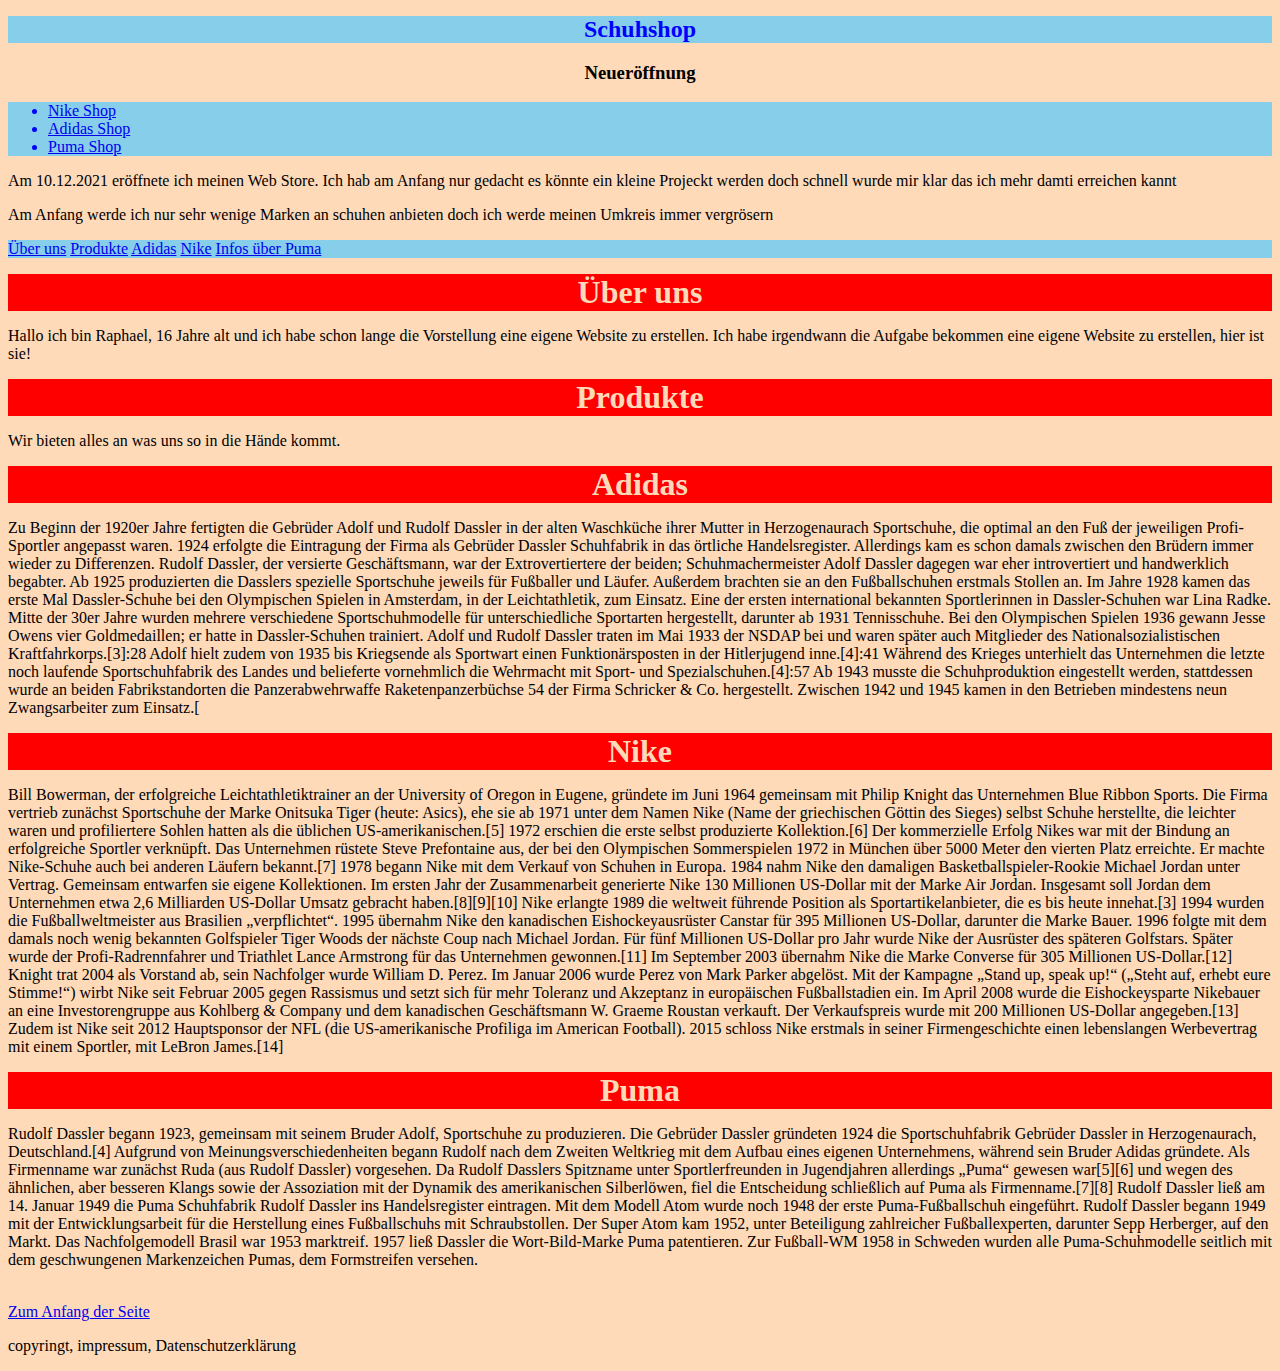
<file: index.html>
<?xml version="1.0" encoding="UTF-8"?>
<!DOCTYPE html PUBLIC "-//W3C//DTD XHTML 1.0 Transitional//EN"
"http://www.w3.org/TR/xhtml1/DTD/xhtml1-transitional.dtd">

<html xmlns="http://www.w3.org/1999/xhtml" xml:lang="en" >
<head>
    <title>Schuhshop</title>
	<link href="format/aussehen.css" rel="stylesheet">
  </head>
  <body>
    <header>
	<p id="Anfang">  </p>
	<h2> Schuhshop </h2>
	<h3> Neueröffnung </h3>
	</header>
	<nav>
		<ul>
		<li>
		<a href="daten/Nike.html">Nike Shop</a>
		</li>
		<li>
		<a href="daten/adidas.html">Adidas Shop</a>
		</li>
		<li>
		<a href="daten/puma.html">Puma Shop </a>
		</li>
		</ul>
	</nav>
	<main>
	<p>Am 10.12.2021 er&ouml;ffnete ich meinen Web Store. Ich hab am Anfang nur gedacht es k&ouml;nnte ein kleine Projeckt werden doch schnell wurde mir klar das ich mehr damti erreichen kannt </p> </p>
<p> Am Anfang werde ich nur sehr wenige Marken an schuhen anbieten doch ich werde meinen Umkreis immer vergr&ouml;sern</p>
<nav>
	<a href="#überuns">Über uns</a>
	<a href="#produkte">Produkte</a>
	<a href="#adidas">Adidas</a>
	<a href="#nike">Nike</a>
	<a href="#puma">Infos über Puma</a>
</nav>
</li>
</ul>
   <p id="überuns"> </p>
   <h1>Über uns</h1>
   <p>Hallo ich bin Raphael, 16 Jahre alt und ich habe schon lange die Vorstellung eine eigene Website zu erstellen. Ich habe irgendwann die Aufgabe bekommen eine eigene Website zu erstellen, hier ist sie!</p>
   <p id="produkte"> </p>
   <h1>Produkte</h1>
   <p>Wir bieten alles an was uns so in die Hände kommt.</p>
   <p id="adidas"> </p>
   <h1>Adidas</h1>
   <p>Zu Beginn der 1920er Jahre fertigten die Gebrüder Adolf und Rudolf Dassler in der alten Waschküche ihrer Mutter in Herzogenaurach Sportschuhe, die optimal an den Fuß der jeweiligen Profi-Sportler angepasst waren. 1924 erfolgte die Eintragung der Firma als Gebrüder Dassler Schuhfabrik in das örtliche Handelsregister. Allerdings kam es schon damals zwischen den Brüdern immer wieder zu Differenzen. Rudolf Dassler, der versierte Geschäftsmann, war der Extrovertiertere der beiden; Schuhmachermeister Adolf Dassler dagegen war eher introvertiert und handwerklich begabter.

	Ab 1925 produzierten die Dasslers spezielle Sportschuhe jeweils für Fußballer und Läufer. Außerdem brachten sie an den Fußballschuhen erstmals Stollen an. Im Jahre 1928 kamen das erste Mal Dassler-Schuhe bei den Olympischen Spielen in Amsterdam, in der Leichtathletik, zum Einsatz. Eine der ersten international bekannten Sportlerinnen in Dassler-Schuhen war Lina Radke. Mitte der 30er Jahre wurden mehrere verschiedene Sportschuhmodelle für unterschiedliche Sportarten hergestellt, darunter ab 1931 Tennisschuhe. Bei den Olympischen Spielen 1936 gewann Jesse Owens vier Goldmedaillen; er hatte in Dassler-Schuhen trainiert.
	
	Adolf und Rudolf Dassler traten im Mai 1933 der NSDAP bei und waren später auch Mitglieder des Nationalsozialistischen Kraftfahrkorps.[3]:28 Adolf hielt zudem von 1935 bis Kriegsende als Sportwart einen Funktionärsposten in der Hitlerjugend inne.[4]:41 Während des Krieges unterhielt das Unternehmen die letzte noch laufende Sportschuhfabrik des Landes und belieferte vornehmlich die Wehrmacht mit Sport- und Spezialschuhen.[4]:57 Ab 1943 musste die Schuhproduktion eingestellt werden, stattdessen wurde an beiden Fabrikstandorten die Panzerabwehrwaffe Raketenpanzerbüchse 54 der Firma Schricker & Co. hergestellt. Zwischen 1942 und 1945 kamen in den Betrieben mindestens neun Zwangsarbeiter zum Einsatz.[</p>
	<p id="nike"> </p>
	<h1>Nike</h1>
	<p>Bill Bowerman, der erfolgreiche Leichtathletiktrainer an der University of Oregon in Eugene, gründete im Juni 1964 gemeinsam mit Philip Knight das Unternehmen Blue Ribbon Sports. Die Firma vertrieb zunächst Sportschuhe der Marke Onitsuka Tiger (heute: Asics), ehe sie ab 1971 unter dem Namen Nike (Name der griechischen Göttin des Sieges) selbst Schuhe herstellte, die leichter waren und profiliertere Sohlen hatten als die üblichen US-amerikanischen.[5] 1972 erschien die erste selbst produzierte Kollektion.[6]

		Der kommerzielle Erfolg Nikes war mit der Bindung an erfolgreiche Sportler verknüpft. Das Unternehmen rüstete Steve Prefontaine aus, der bei den Olympischen Sommerspielen 1972 in München über 5000 Meter den vierten Platz erreichte. Er machte Nike-Schuhe auch bei anderen Läufern bekannt.[7] 1978 begann Nike mit dem Verkauf von Schuhen in Europa.
		
		1984 nahm Nike den damaligen Basketballspieler-Rookie Michael Jordan unter Vertrag. Gemeinsam entwarfen sie eigene Kollektionen. Im ersten Jahr der Zusammenarbeit generierte Nike 130 Millionen US-Dollar mit der Marke Air Jordan. Insgesamt soll Jordan dem Unternehmen etwa 2,6 Milliarden US-Dollar Umsatz gebracht haben.[8][9][10]
		
		Nike erlangte 1989 die weltweit führende Position als Sportartikelanbieter, die es bis heute innehat.[3]
		
		1994 wurden die Fußballweltmeister aus Brasilien „verpflichtet“. 1995 übernahm Nike den kanadischen Eishockeyausrüster Canstar für 395 Millionen US-Dollar, darunter die Marke Bauer. 1996 folgte mit dem damals noch wenig bekannten Golfspieler Tiger Woods der nächste Coup nach Michael Jordan. Für fünf Millionen US-Dollar pro Jahr wurde Nike der Ausrüster des späteren Golfstars. Später wurde der Profi-Radrennfahrer und Triathlet Lance Armstrong für das Unternehmen gewonnen.[11]
		
		Im September 2003 übernahm Nike die Marke Converse für 305 Millionen US-Dollar.[12]
		
		Knight trat 2004 als Vorstand ab, sein Nachfolger wurde William D. Perez. Im Januar 2006 wurde Perez von Mark Parker abgelöst.
		
		Mit der Kampagne „Stand up, speak up!“ („Steht auf, erhebt eure Stimme!“) wirbt Nike seit Februar 2005 gegen Rassismus und setzt sich für mehr Toleranz und Akzeptanz in europäischen Fußballstadien ein.
		
		Im April 2008 wurde die Eishockeysparte Nikebauer an eine Investorengruppe aus Kohlberg & Company und dem kanadischen Geschäftsmann W. Graeme Roustan verkauft. Der Verkaufspreis wurde mit 200 Millionen US-Dollar angegeben.[13]
		
		Zudem ist Nike seit 2012 Hauptsponsor der NFL (die US-amerikanische Profiliga im American Football).
		
		2015 schloss Nike erstmals in seiner Firmengeschichte einen lebenslangen Werbevertrag mit einem Sportler, mit LeBron James.[14]</p>
		<p id="puma"> </p>
		<h1>Puma</h1>
		<p>Rudolf Dassler begann 1923, gemeinsam mit seinem Bruder Adolf, Sportschuhe zu produzieren. Die Gebrüder Dassler gründeten 1924 die Sportschuhfabrik Gebrüder Dassler in Herzogenaurach, Deutschland.[4] Aufgrund von Meinungsverschiedenheiten begann Rudolf nach dem Zweiten Weltkrieg mit dem Aufbau eines eigenen Unternehmens, während sein Bruder Adidas gründete. Als Firmenname war zunächst Ruda (aus Rudolf Dassler) vorgesehen. Da Rudolf Dasslers Spitzname unter Sportlerfreunden in Jugendjahren allerdings „Puma“ gewesen war[5][6] und wegen des ähnlichen, aber besseren Klangs sowie der Assoziation mit der Dynamik des amerikanischen Silberlöwen, fiel die Entscheidung schließlich auf Puma als Firmenname.[7][8] Rudolf Dassler ließ am 14. Januar 1949 die Puma Schuhfabrik Rudolf Dassler ins Handelsregister eintragen.

			Mit dem Modell Atom wurde noch 1948 der erste Puma-Fußballschuh eingeführt. Rudolf Dassler begann 1949 mit der Entwicklungsarbeit für die Herstellung eines Fußballschuhs mit Schraubstollen. Der Super Atom kam 1952, unter Beteiligung zahlreicher Fußballexperten, darunter Sepp Herberger, auf den Markt. Das Nachfolgemodell Brasil war 1953 marktreif. 1957 ließ Dassler die Wort-Bild-Marke Puma patentieren. Zur Fußball-WM 1958 in Schweden wurden alle Puma-Schuhmodelle seitlich mit dem geschwungenen Markenzeichen Pumas, dem Formstreifen versehen.</p>

</main>
<footer>
	<br>
	<a href="#Anfang"> Zum Anfang der Seite</a>
	<p>copyringt, impressum, Datenschutzerklärung</p>
	</footer>
  </body>
</html>
</file>
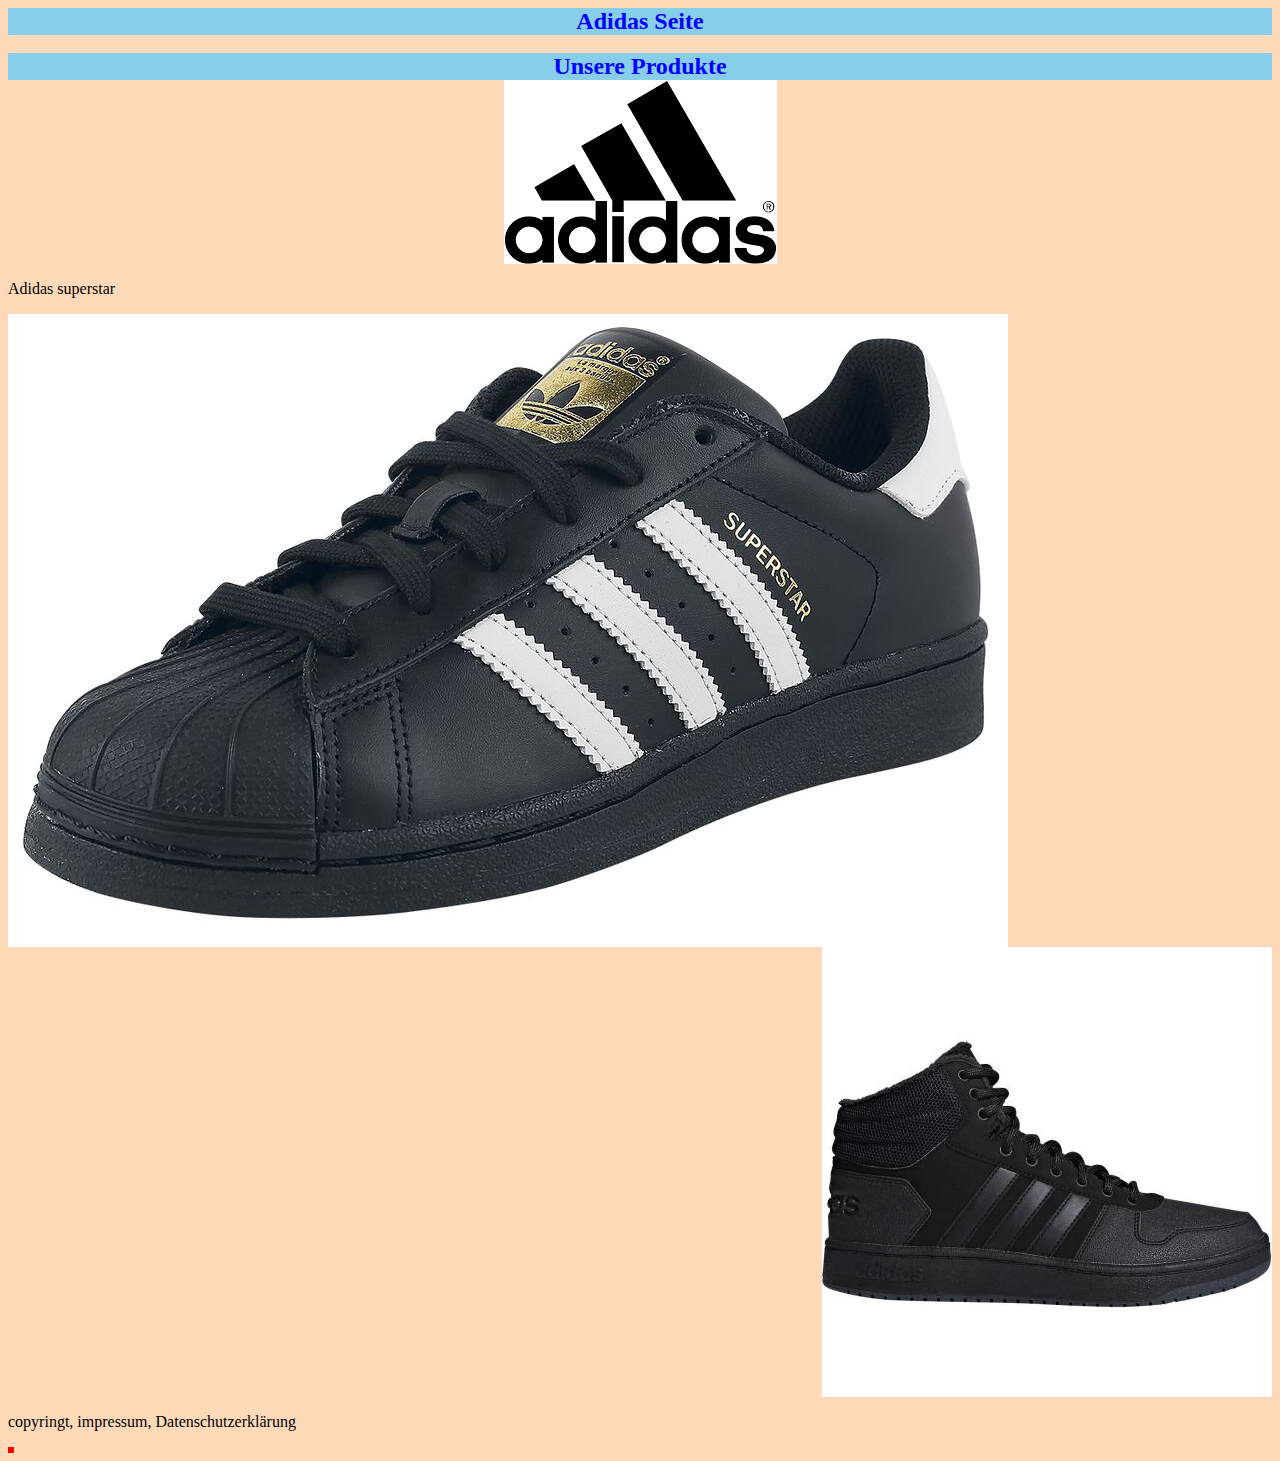
<file: daten/adidas.html>
<?xml version="1.0" encoding="UTF-8"?>
<!DOCTYPE html PUBLIC "-//W3C//DTD XHTML 1.0 Transitional//EN"
"http://www.w3.org/TR/xhtml1/DTD/xhtml1-transitional.dtd">

<html xmlns="http://www.w3.org/1999/xhtml" xml:lang="en" >
<head>
    <title>Impressum</title>
	<link href="../format/aussehen.css" rel="stylesheet">
  </head>
  <body>
    <header>
	<h2> Adidas Seite</h2>
	</header>
	<main>
	<br>
   <h2>Unsere Produkte </h2>
   <div class="mittig">
	<img src="browser/bilder/adidaszeichen.png">
	</div>
	<table>
		<p>Adidas superstar</p>
		<div class="links">
		<img src="browser/bilder/Superstar.jpg">
		</div>
		<div class= "rechts">
		<img src="browser/bilder/hoops.jpg">
		</div>
	</main>
	<footer>
	<p>copyringt, impressum, Datenschutzerklärung</p>
	</footer>
  </body>
</html>
</file>
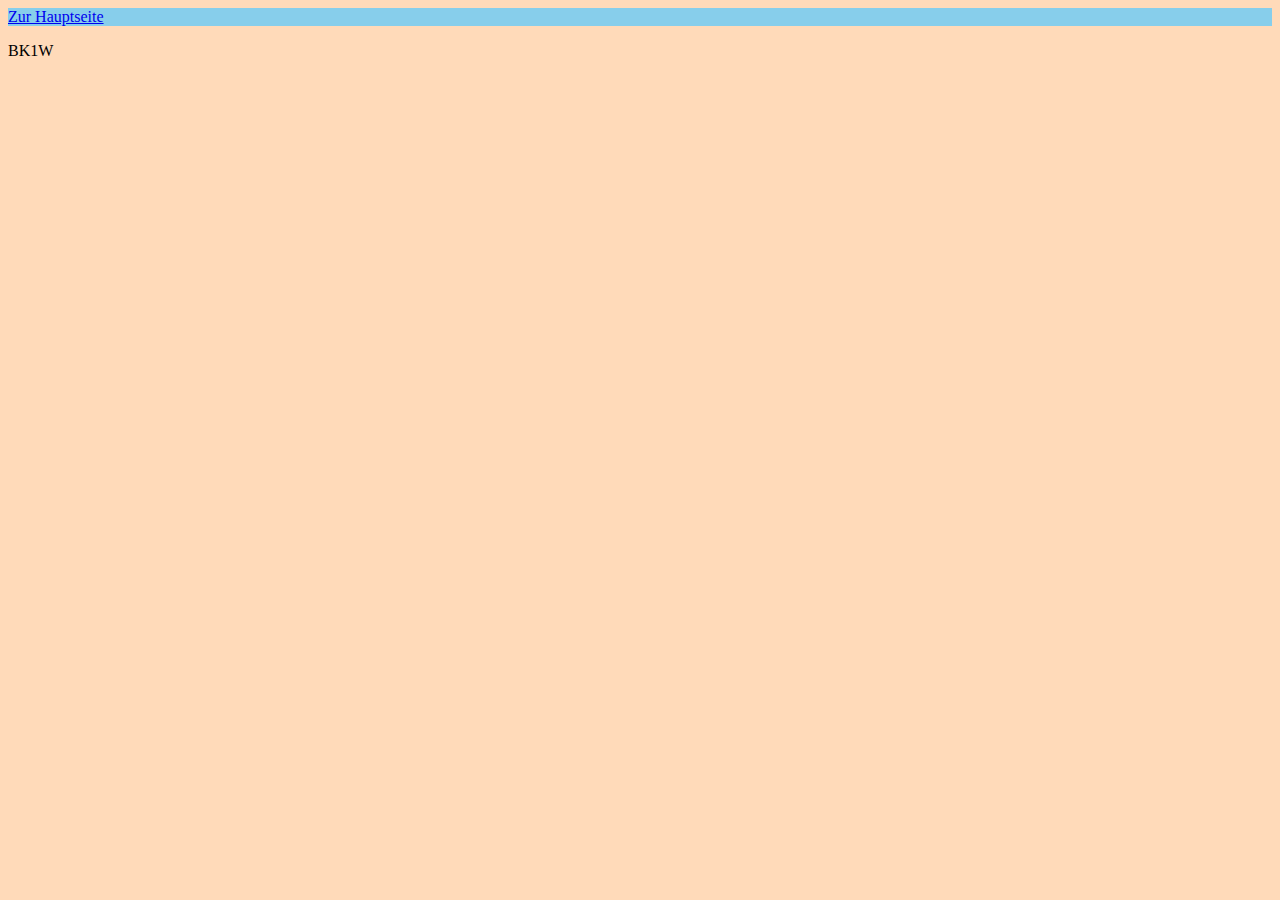
<file: daten/Nike.html>
<?xml version="1.0" encoding="UTF-8"?>
<!DOCTYPE html PUBLIC "-//W3C//DTD XHTML 1.0 Transitional//EN"
"http://www.w3.org/TR/xhtml1/DTD/xhtml1-transitional.dtd">

<html xmlns="http://www.w3.org/1999/xhtml" xml:lang="en" >
<head>
    <title>Impressum</title>
	<link href="../format/aussehen.css" rel="stylesheet">
  </head>
  <body>
    <header>
	
	</header>
	<nav>
	<li> <a href="../GeschichteInternet.html"> Zur Hauptseite</a>
	</nav>
	<main>
   <p></p>
   <p>BK1W</p>
	</main>
	<footer>
	
	</footer>
  </body>
</html>
</file>
<file: format/aussehen.css>
/* Die Datei DATEI: aussehen.css ist passend zu erweitern*/

.mittig  {  text-align:  center;
         }

.rechts  {  text-align:  right;
         }
.links  {  text-align:  left;
         }

.gross  {  font-size:   150%;
/*          120% bezogen auf die Ausgangsschriftgr��e im BODY-Tag */
         }


body {background-color: peachpuff;
}
ol {list-style-type: lower-latin;
    }
	
h2 {text-align:  center; 
    background-color: skyblue;
	margin-bottom: 0px; 
	margin-top: 0px;
    color: blue;
} 

h1 {text-align:  center; 
    background-color: red;
	margin-top: 0px;
	margin-bottom: 0px;
	color: peachpuff;
}
h3 {text-align:  center;
    color:black;
}
p {color:black;
}
nav {background-color: skyblue;
color: blue}

   
tr,td,th {border-width:10px;
        border-style: groove;
        border-color:blue;
		color: blue;
		text-align: center;
		background-color: skyblue;
		
}
table {background-color: peachpuff;
       border-color: red;
	   border-style: solid;
	   
}
	
footer { color: white;
}
h4 { color: Red; 
	margin-bottom: 0px;
	margin-top: 0px;
}
</file>
